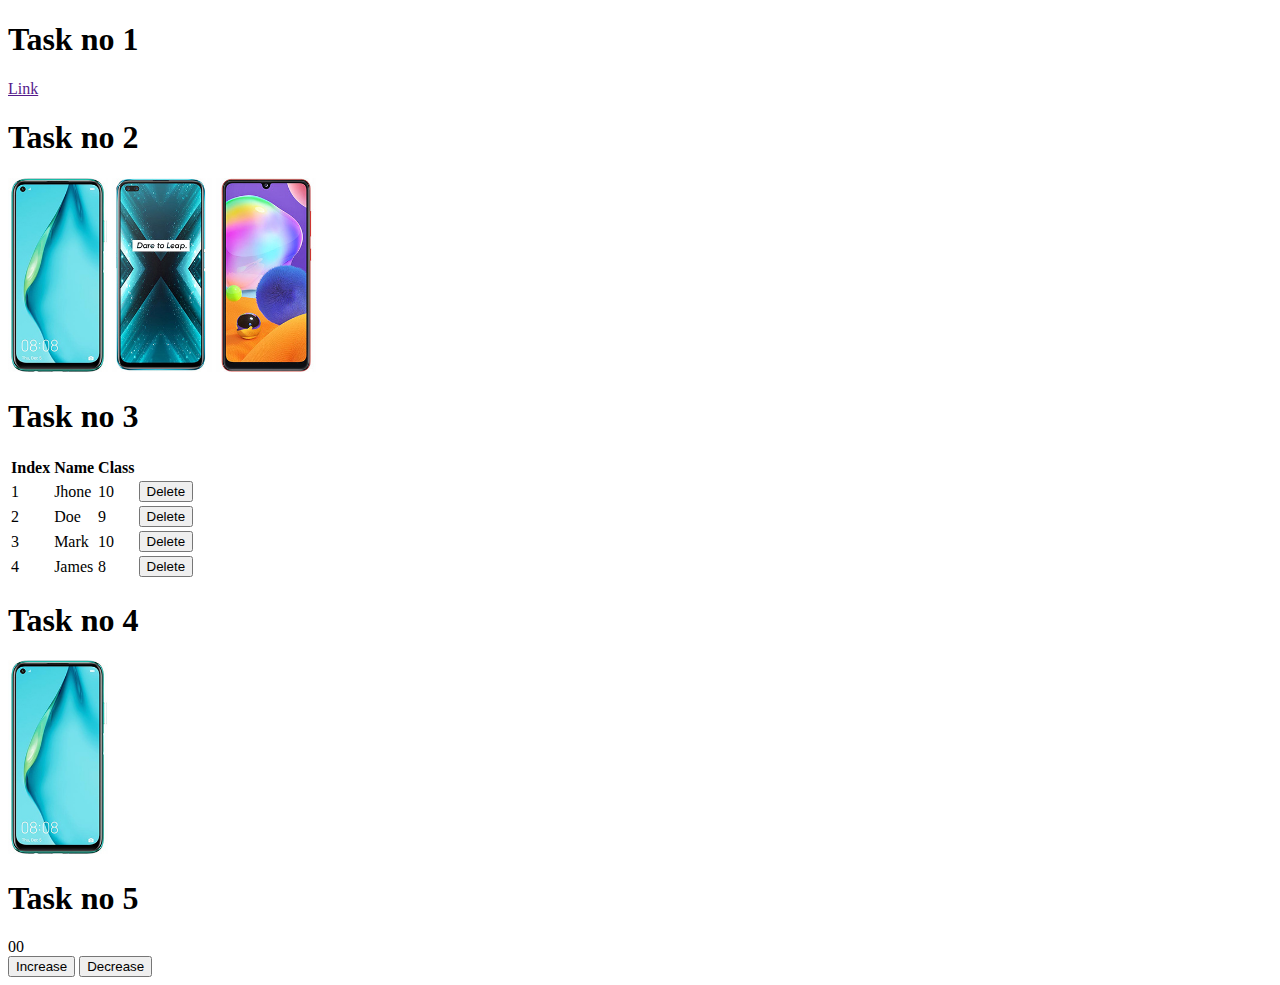
<file: Assignment 9(38-67)/Chapter-43-48/index.html>
<!DOCTYPE html>
<html lang="en">
<head>
    <meta charset="UTF-8">
    <meta name="viewport" content="width=device-width, initial-scale=1.0">
    <title>Chapter-43-48</title>
</head>
<body>
    <!-- Chapter 43-48 Starts -->
    <!-- Task no 1 -->
    <h1>Task no 1</h1>
    <a href="" onclick="alert('Hello world')">Link</a>


    <!-- Task no 2 -->
    <h1>Task no 2</h1>
    <img width="100px" onclick="alert('Thanks for purchasing mobile from us')" src="img/HuaweiNova7i.jpg" alt="">
    <img width="100px" onclick="alert('Thanks for purchasing mobile from us')" src="img/RealmeX3SuperZoom.jpg" alt="">
    <img width="100px" onclick="alert('Thanks for purchasing mobile from us')" src="img/SamsungGalaxyA31.jpg" alt="">


    <!-- Task no 3 -->
    <h1>Task no 3</h1>
    <table>
        <tr>
            <th>Index</th>
            <th>Name</th>
            <th>Class</th>
        </tr>
        <tr>
            <td class="index"></td>
            <td>Jhone</td>
            <td>10</td>
            <td><button class="delete-btn">Delete</button></td>
        </tr>
        <tr>
            <td class="index"></td>
            <td>Doe</td>
            <td>9</td>
            <td><button class="delete-btn">Delete</button></td>
        </tr>
        <tr>
            <td class="index"></td>
            <td>Mark</td>
            <td>10</td>
            <td><button class="delete-btn">Delete</button></td>
        </tr>
        <tr>
            <td class="index"></td>
            <td>James</td>
            <td>8</td>
            <td><button class="delete-btn">Delete</button></td>
        </tr>
    </table>


    <!-- Task no 4 -->
    <h1 class="title">Task no 4</h1>
    <img width="100px" onmouseover="this.src = 'img/RealmeX3SuperZoom.jpg'" onmouseout="this.src = 'img/HuaweiNova7i.jpg'" src="img/HuaweiNova7i.jpg" alt="">


    <!-- Task no 5 -->
    <h1>Task no 5</h1>
    <div>
        <span id="counter">
            00
        </span>
    </div>
    <button onclick="counterIncrease()">Increase</button>
    <button onclick="counterDecrease()">Decrease</button>

    <!-- Chapter-43-48 Ends -->
</body>
<script src="app.js"></script>
</html>
</file>
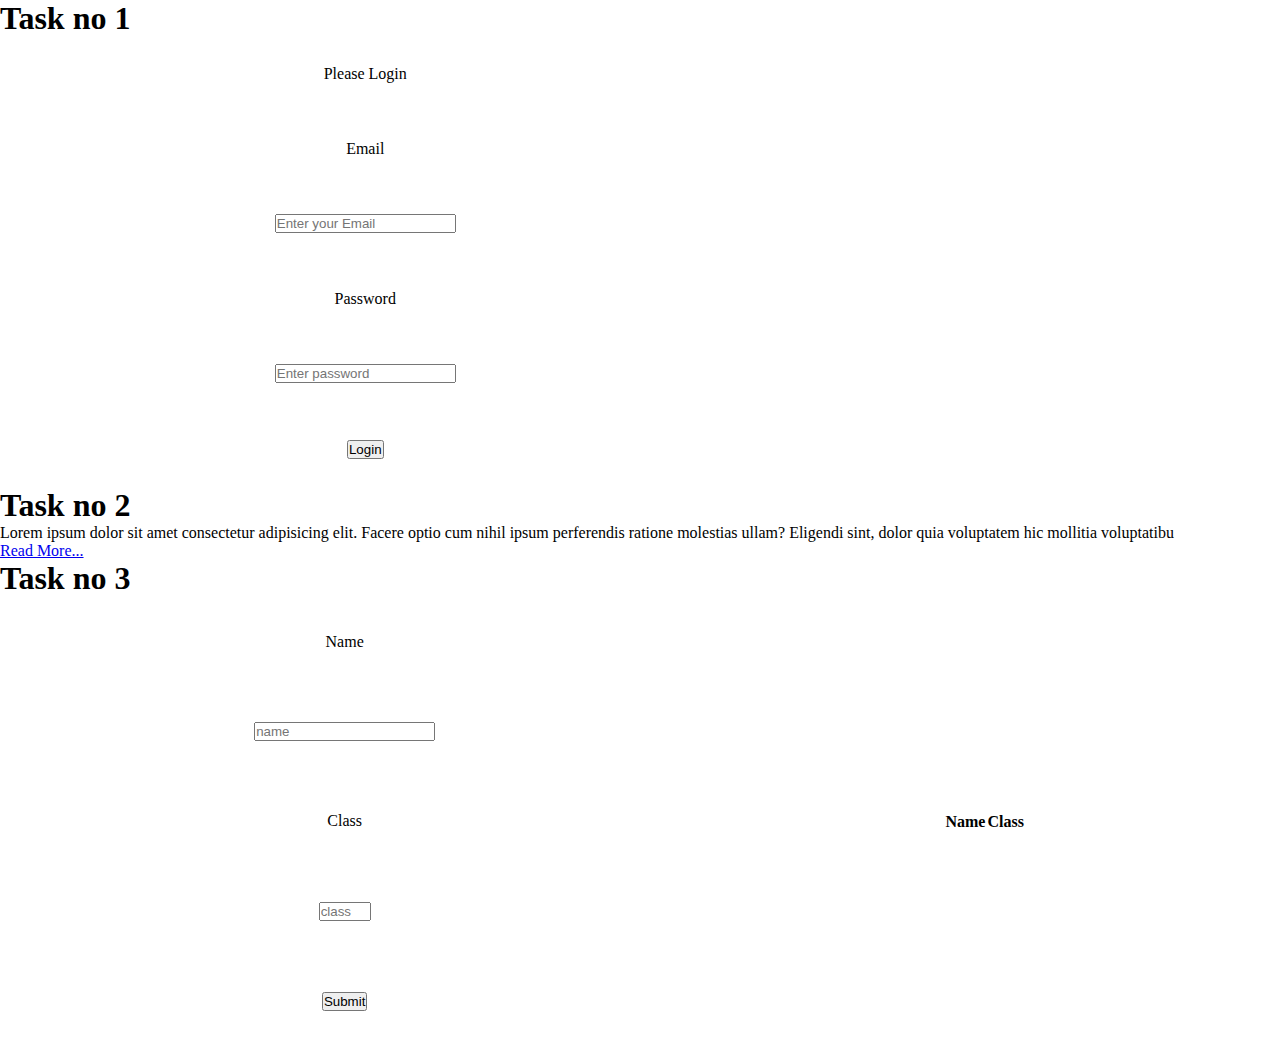
<file: Assignment 9(38-67)/Chapter-48-52/index.html>
<!DOCTYPE html>
<html lang="en">

<head>
    <meta charset="UTF-8">
    <meta name="viewport" content="width=device-width, initial-scale=1.0">
    <title>Chapter-48-52</title>
    <link rel="stylesheet" href="style.css">
</head>

<body>
    <!-- task no 1 -->
    <h1>Task no 1</h1>
    <div class="task1">
        <div class="login-form">
            <span>Please Login</span>

            <label for="">Email</label>
            <input id="email" type="email" placeholder="Enter your Email">

            <label for="">Password</label>
            <input id="password" type="password" placeholder="Enter password">

            <button class="login-button" onclick="submitLoginDetails()">Login</button>
        </div>
        <div class="login-details-div">
            <ol class="login-details">

            </ol>
        </div>
    </div>



    <!-- Task no 2 -->
    <h1>Task no 2</h1>
    <p class="task2">Lorem ipsum dolor sit amet consectetur adipisicing elit. Facere optio cum nihil ipsum perferendis
        ratione
        molestias ullam? Eligendi sint, dolor quia voluptatem hic mollitia voluptatibus ducimus nostrum facilis, laborum
        perspiciatis. Lorem ipsum dolor sit amet consectetur adipisicing elit. Facere optio cum nihil ipsum perferendis
        ratione
        molestias ullam? Eligendi sint, dolor quia voluptatem hic mollitia voluptatibus ducimus nostrum facilis, laborum
        perspiciatis. Lorem ipsum dolor sit amet consectetur adipisicing elit. Facere optio cum nihil ipsum perferendis
        ratione
        molestias ullam? Eligendi sint, dolor quia voluptatem hic mollitia voluptatibus ducimus nostrum facilis, laborum
        perspiciatis. Lorem ipsum dolor sit amet consectetur adipisicing elit. Facere optio cum nihil ipsum perferendis
        ratione
        molestias ullam? Eligendi sint, dolor quia voluptatem hic mollitia voluptatibus ducimus nostrum facilis, laborum
        perspiciatis. Lorem ipsum dolor sit amet consectetur adipisicing elit. Facere optio cum nihil ipsum perferendis
        ratione
        molestias ullam? Eligendi sint, dolor quia voluptatem hic mollitia voluptatibus ducimus nostrum facilis, laborum
        perspiciatis. Lorem ipsum dolor sit amet consectetur adipisicing elit. Facere optio cum nihil ipsum perferendis
        ratione
        molestias ullam? Eligendi sint, dolor quia voluptatem hic mollitia voluptatibus ducimus nostrum facilis, laborum
        perspiciatis. Lorem ipsum dolor sit amet consectetur adipisicing elit. Facere optio cum nihil ipsum perferendis
        ratione
        molestias ullam? Eligendi sint, dolor quia voluptatem hic mollitia voluptatibus ducimus nostrum facilis, laborum
        perspiciatis. Lorem ipsum dolor sit amet consectetur adipisicing elit. Facere optio cum nihil ipsum perferendis
        ratione
        molestias ullam? Eligendi sint, dolor quia voluptatem hic mollitia voluptatibus ducimus nostrum facilis, laborum
        perspiciatis.</p>
    <a href="javascript:void(0)" onclick="readMore()">Read More...</a>


    <!-- Task No 3 -->
    <h1>Task no 3</h1>
    <div class="main">
        <div class="form">
                <label for="">Name</label>
                <input class="name" placeholder="name" type="text" required>

                <label for="">Class</label>
                <input class="class" placeholder="class" type="number" min="5" max="12" required>

                <button onclick="createRow()">Submit</button>
        </div>
        <div class="table">
            <table>
                <tr>
                    <th>Name</th>
                    <th>Class</th>
                </tr>
            </table>
        </div>
        <div id="edit-form" class="edit-form">
            <label for="">Name</label>
            <input class="name" type="text">

            <label for="">Class</label>
            <input class="class" type="numeber">
        </div>
    </div>





</body>
<script src="app.js"></script>

</html>
</file>
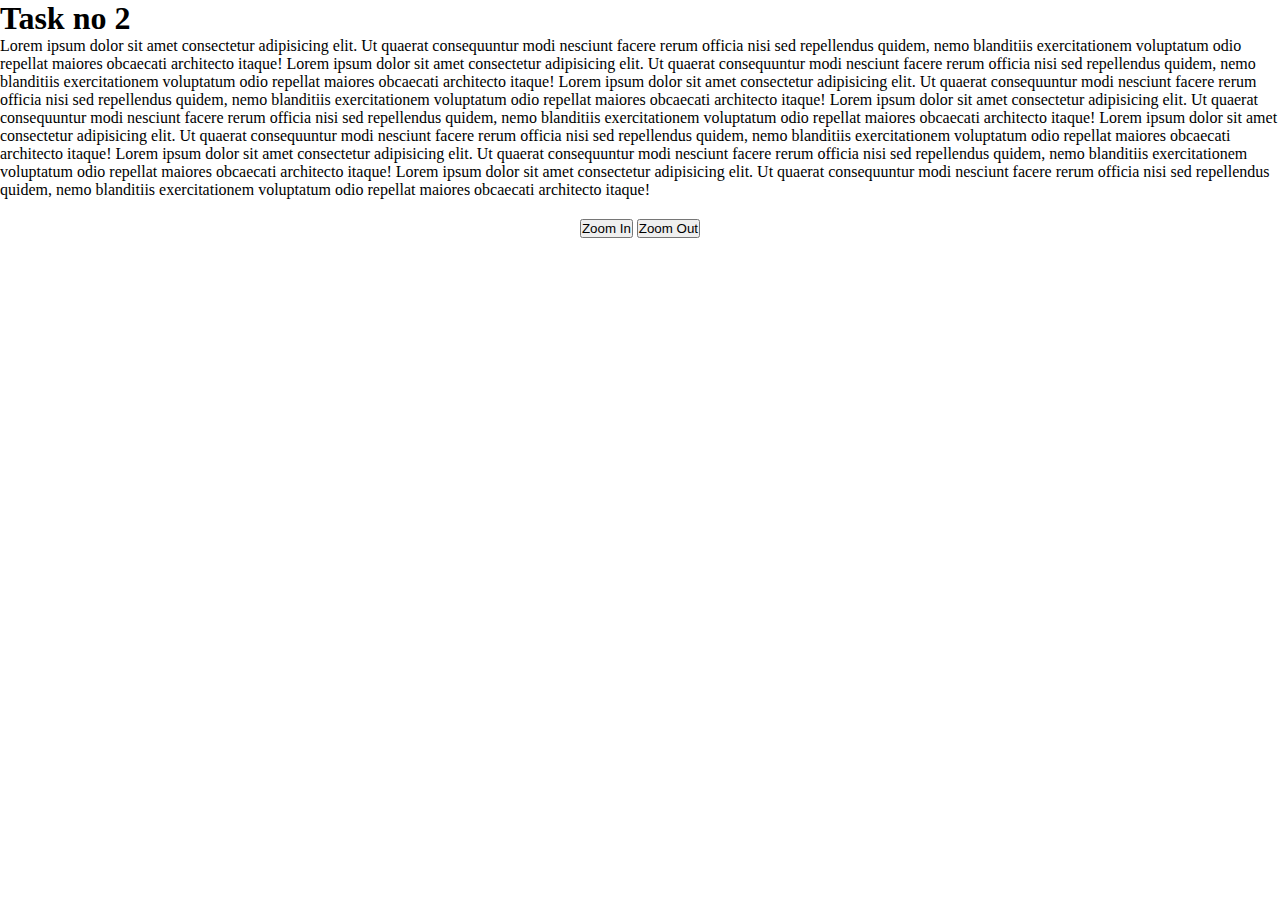
<file: Assignment 9(38-67)/Chapter-53-58/index.html>
<!DOCTYPE html>
<html lang="en">

<head>
    <meta charset="UTF-8">
    <meta name="viewport" content="width=device-width, initial-scale=1.0">
    <title>Document</title>


    <style>
        *{
            padding: 0px;
            margin: 0px;
            box-sizing: border-box;
        }
        .btn{
            width: max-content;
            margin: auto;
            padding: 20px 0px;
        }
    </style>
</head>

<body>
    <h1>Task no 2</h1>
    <p>Lorem ipsum dolor sit amet consectetur adipisicing elit. Ut quaerat consequuntur modi nesciunt facere rerum
        officia nisi sed repellendus quidem, nemo blanditiis exercitationem voluptatum odio repellat maiores obcaecati
        architecto itaque! Lorem ipsum dolor sit amet consectetur adipisicing elit. Ut quaerat consequuntur modi
        nesciunt facere rerum
        officia nisi sed repellendus quidem, nemo blanditiis exercitationem voluptatum odio repellat maiores obcaecati
        architecto itaque! Lorem ipsum dolor sit amet consectetur adipisicing elit. Ut quaerat consequuntur modi
        nesciunt facere rerum
        officia nisi sed repellendus quidem, nemo blanditiis exercitationem voluptatum odio repellat maiores obcaecati
        architecto itaque! Lorem ipsum dolor sit amet consectetur adipisicing elit. Ut quaerat consequuntur modi
        nesciunt facere rerum
        officia nisi sed repellendus quidem, nemo blanditiis exercitationem voluptatum odio repellat maiores obcaecati
        architecto itaque! Lorem ipsum dolor sit amet consectetur adipisicing elit. Ut quaerat consequuntur modi
        nesciunt facere rerum
        officia nisi sed repellendus quidem, nemo blanditiis exercitationem voluptatum odio repellat maiores obcaecati
        architecto itaque! Lorem ipsum dolor sit amet consectetur adipisicing elit. Ut quaerat consequuntur modi
        nesciunt facere rerum
        officia nisi sed repellendus quidem, nemo blanditiis exercitationem voluptatum odio repellat maiores obcaecati
        architecto itaque! Lorem ipsum dolor sit amet consectetur adipisicing elit. Ut quaerat consequuntur modi
        nesciunt facere rerum
        officia nisi sed repellendus quidem, nemo blanditiis exercitationem voluptatum odio repellat maiores obcaecati
        architecto itaque!</p>


        <div class="btn">
            <button class="zoom-in" onclick="zoomIn()">Zoom In</button>
            <button class="zoom-out" onclick="zoomOut()">Zoom Out</button>
        </div>
</body>
<script src="app.js"></script>

</html>
</file>
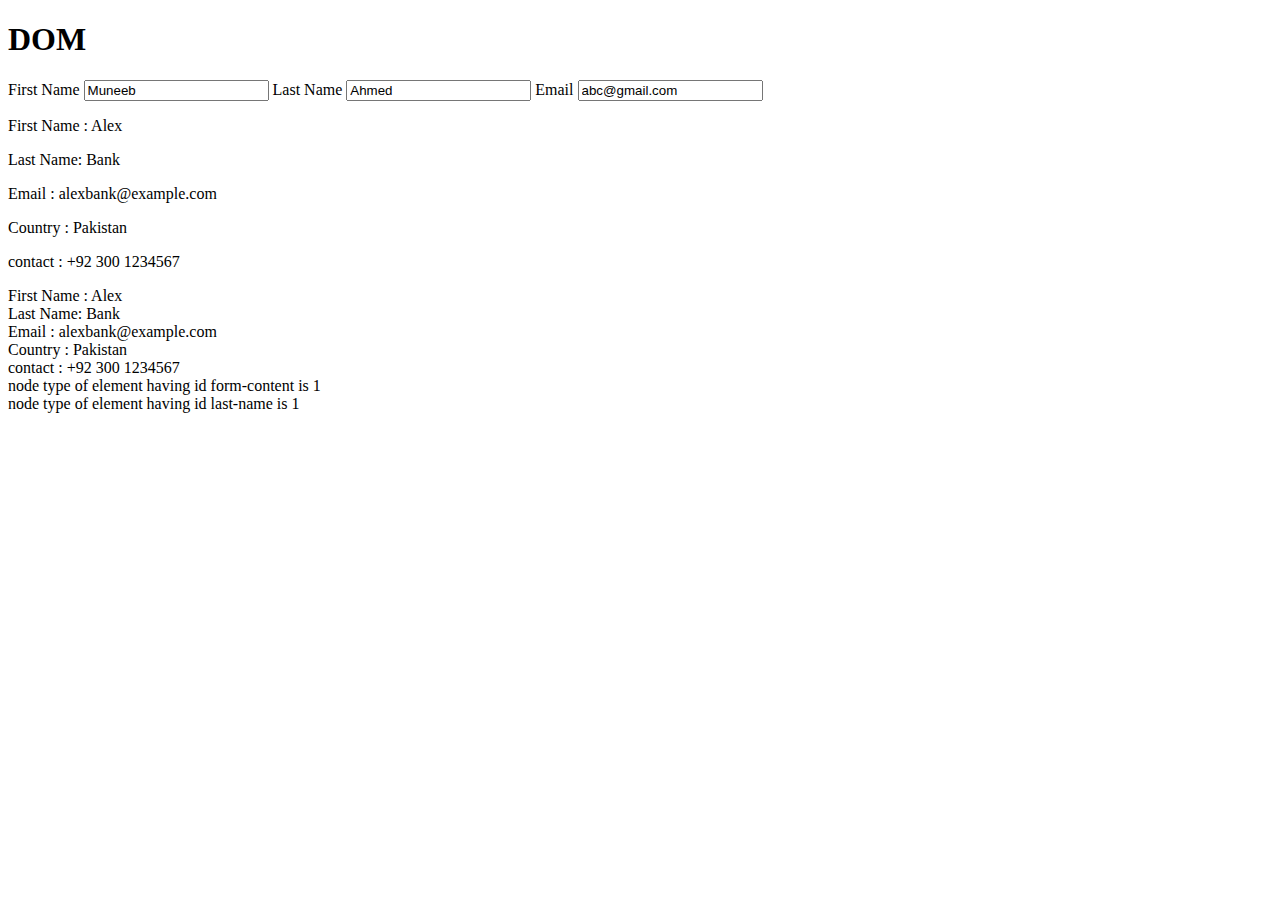
<file: Assignment 9(38-67)/Chapter-58-67/index.html>
<!DOCTYPE html>
<html lang="en">

<head>
    <meta charset="UTF-8">
    <meta name="viewport" content="width=device-width, initial-scale=1.0">
    <title>Chapter-58-67</title>
</head>

<body>
    <div>
        <h1> DOM </h1>
        <div id="form-content" class="content">
            <label for="first-name">First Name</label>
            <input type="text" id="first-name" />

            <label for="last-name">Last Name</label>
            <input type="text" id="last-name" />
            
            <label for="email">Email</label>
            <input type="text" id="email" /> </div>
        <div id="main-content" class="content">
            <p class="render"> First Name : Alex</p>
            <p class="render" id="lastName">Last Name: Bank</p>
            <p class="render"> Email : alexbank@example.com</p>
            <p class="render"> Country : Pakistan </p>
            <p class="render"> contact : +92 300 1234567</p>
        </div>
    </div>
</body>
<script src="app.js"></script>

</html>
</file>
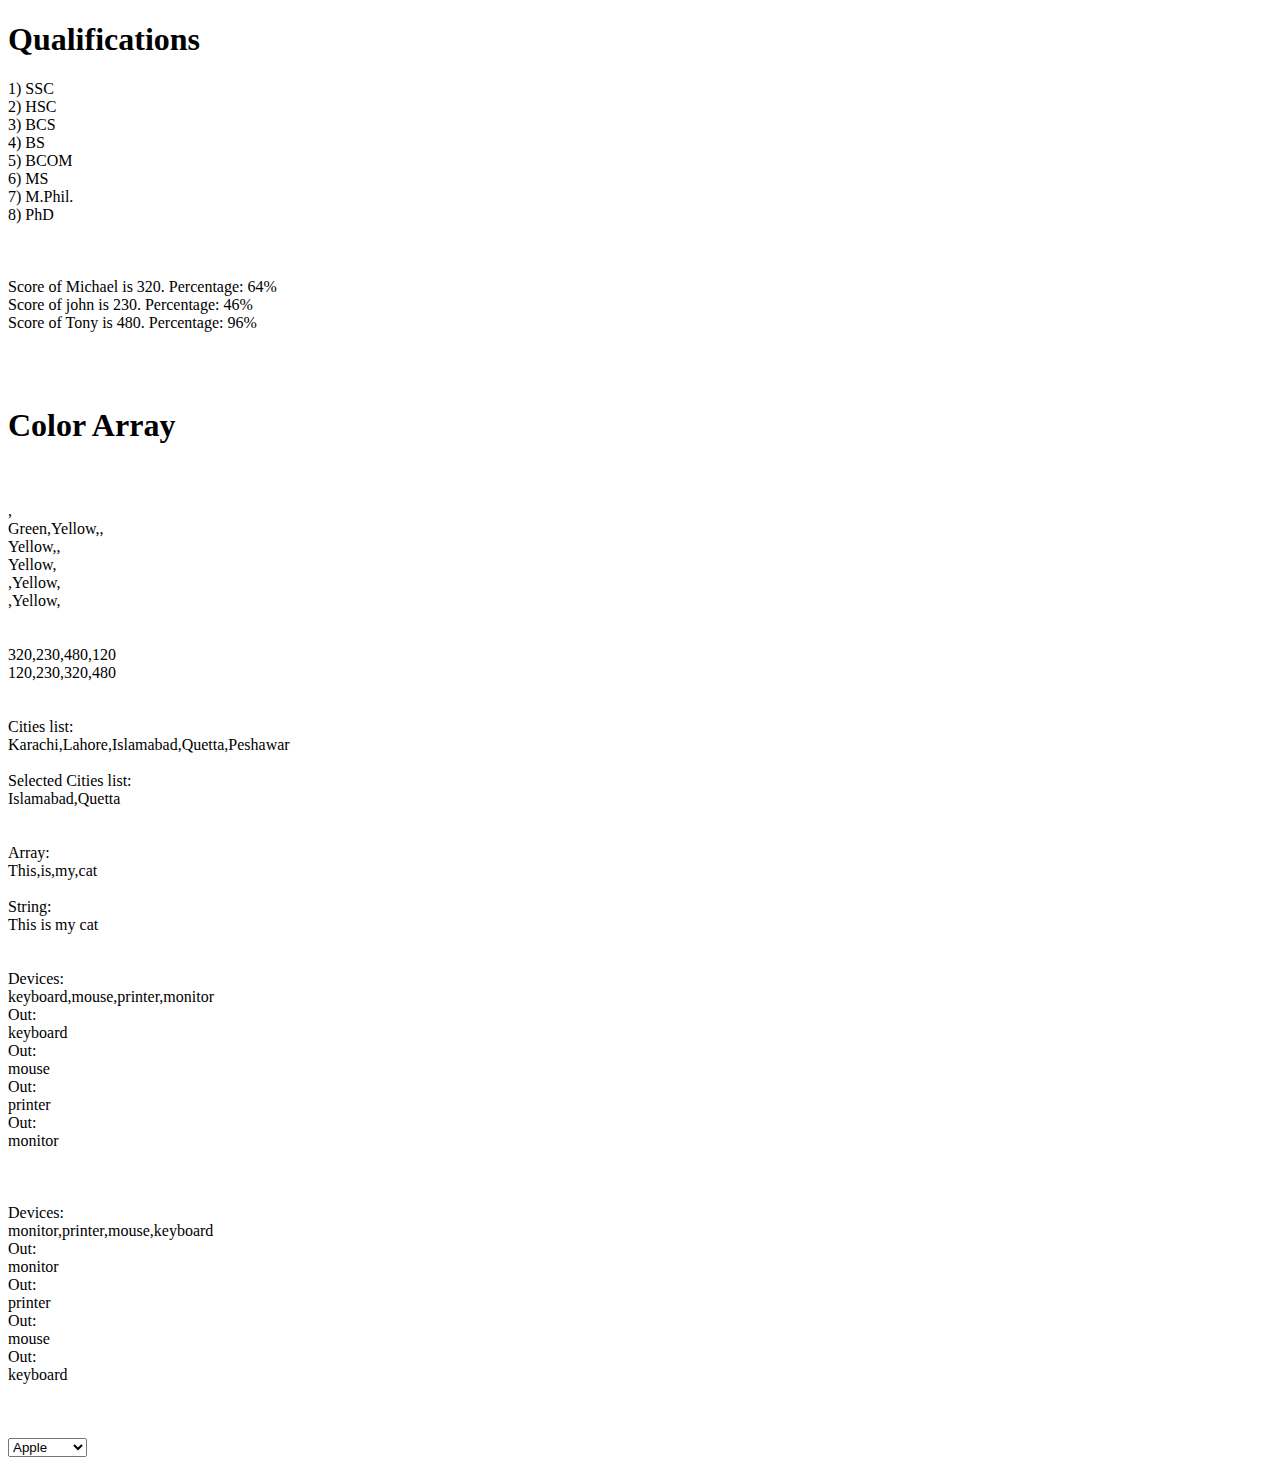
<file: Assignment 5(1-20)/assignment-14-16.html>
<!DOCTYPE html>
<html lang="en">
<head>
    <meta charset="UTF-8">
    <meta name="viewport" content="width=device-width, initial-scale=1.0">
    <title>Assignment-14-15</title>
    <script src="JS/assignment-14-16.js"></script>
</head>
<body>
    
</body>
</html>
</file>
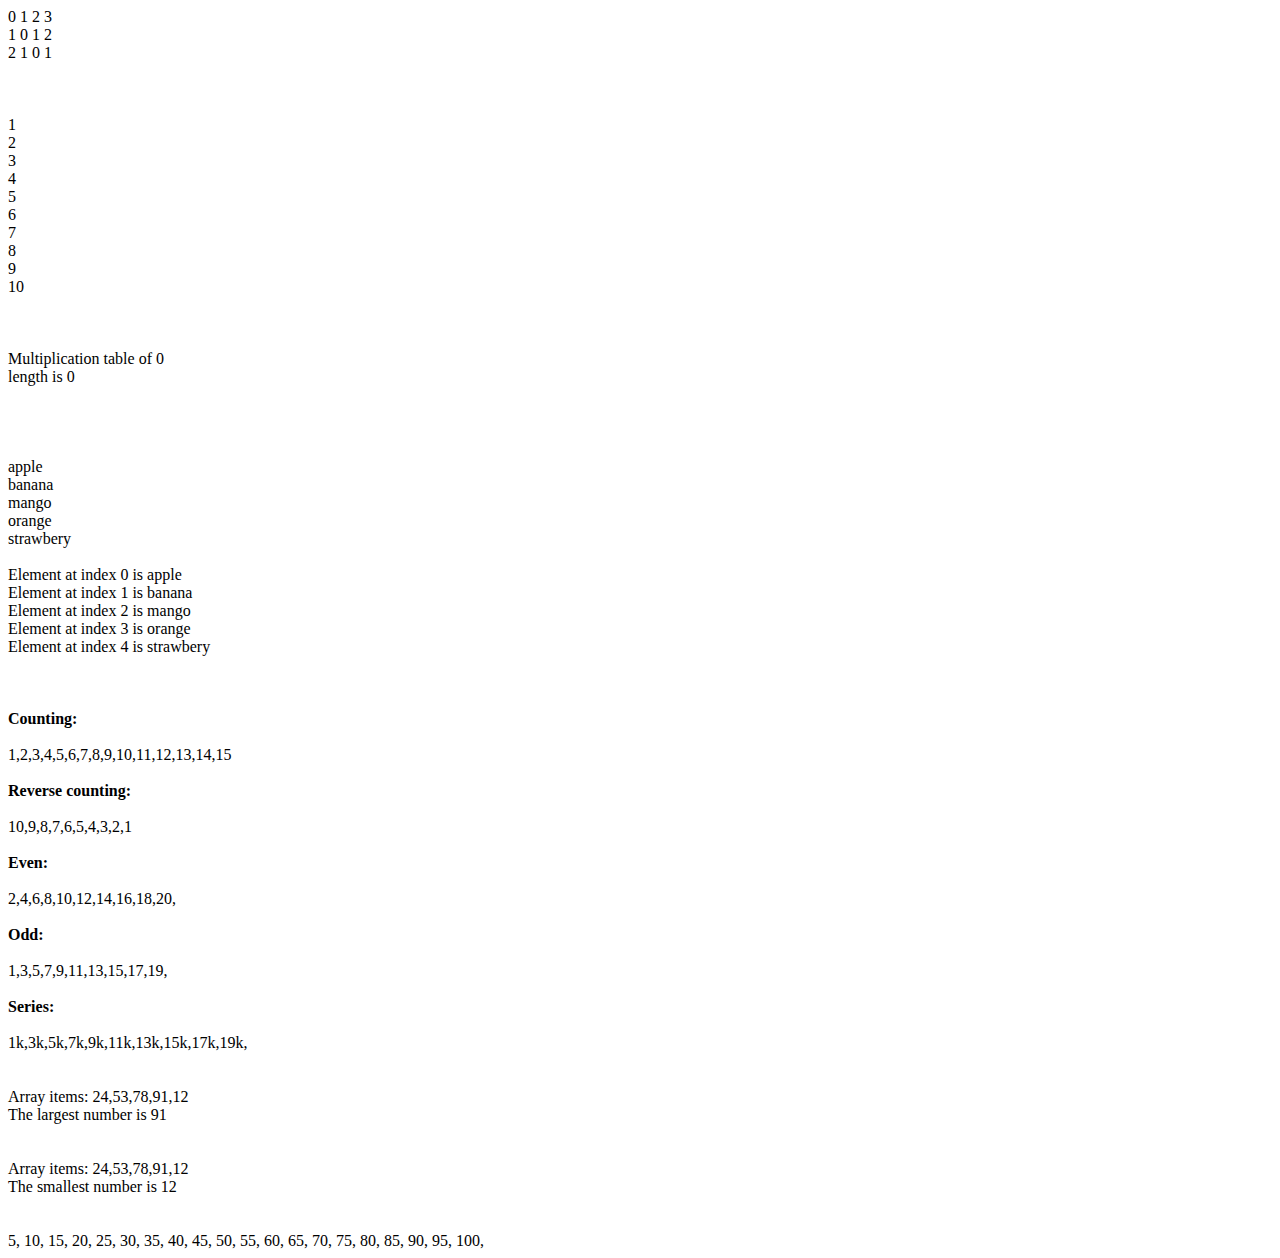
<file: Assignment 5(1-20)/assignment-17-20.html>
<!DOCTYPE html>
<html lang="en">
<head>
    <meta charset="UTF-8">
    <meta name="viewport" content="width=device-width, initial-scale=1.0">
    <title>Assignment-17-20</title>
    <script src="JS/assignment-17-20.js"></script>
</head>
<body>
    
</body>
</html>
</file>
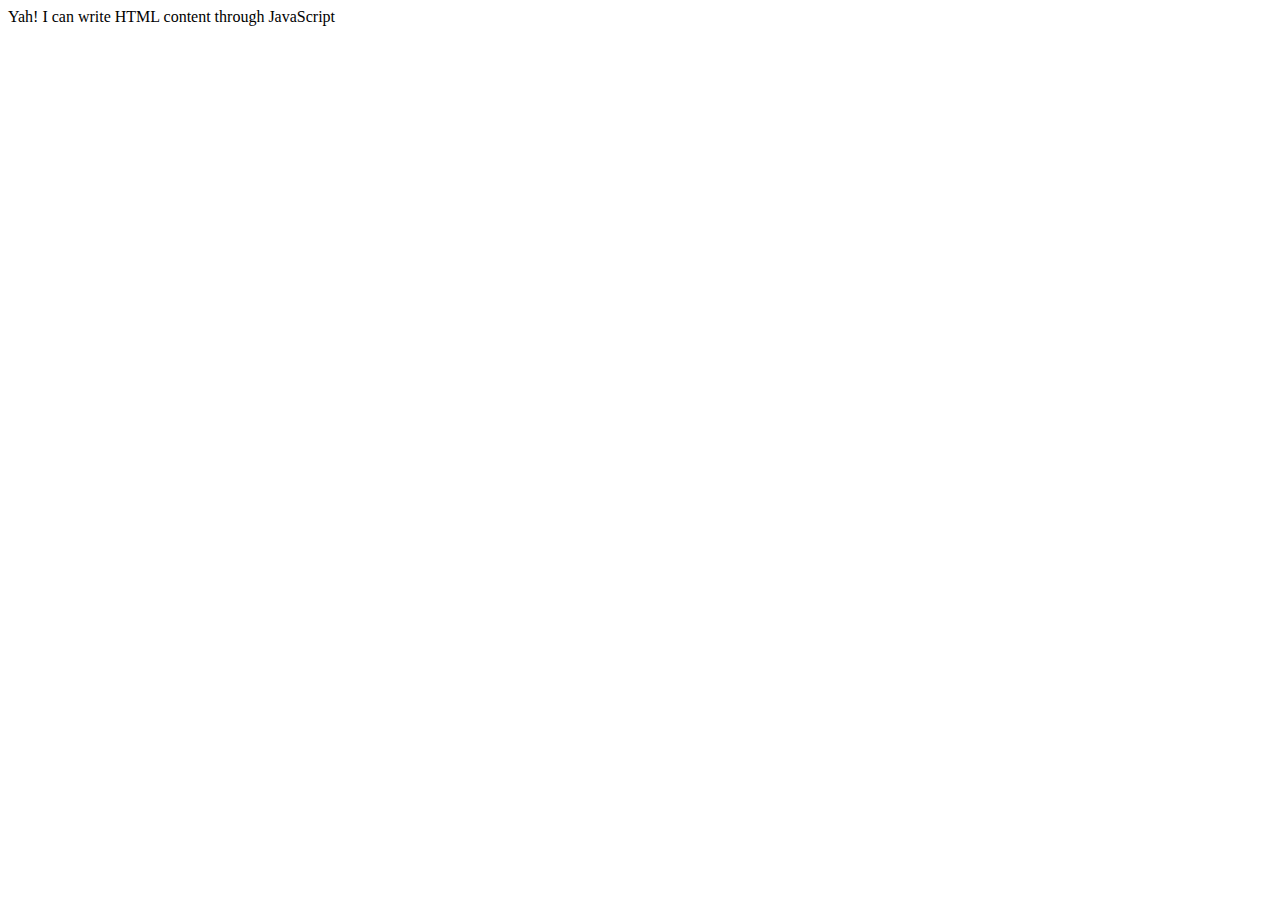
<file: Assignment 5(1-20)/assignment-2.html>
<!DOCTYPE html>
<html lang="en">
<head>
    <meta charset="UTF-8">
    <meta name="viewport" content="width=device-width, initial-scale=1.0">
    <title>Assignment 2</title>
    <script src="JS/assignment-2.js"></script>
</head>
<body>
    
</body>
</html>
</file>
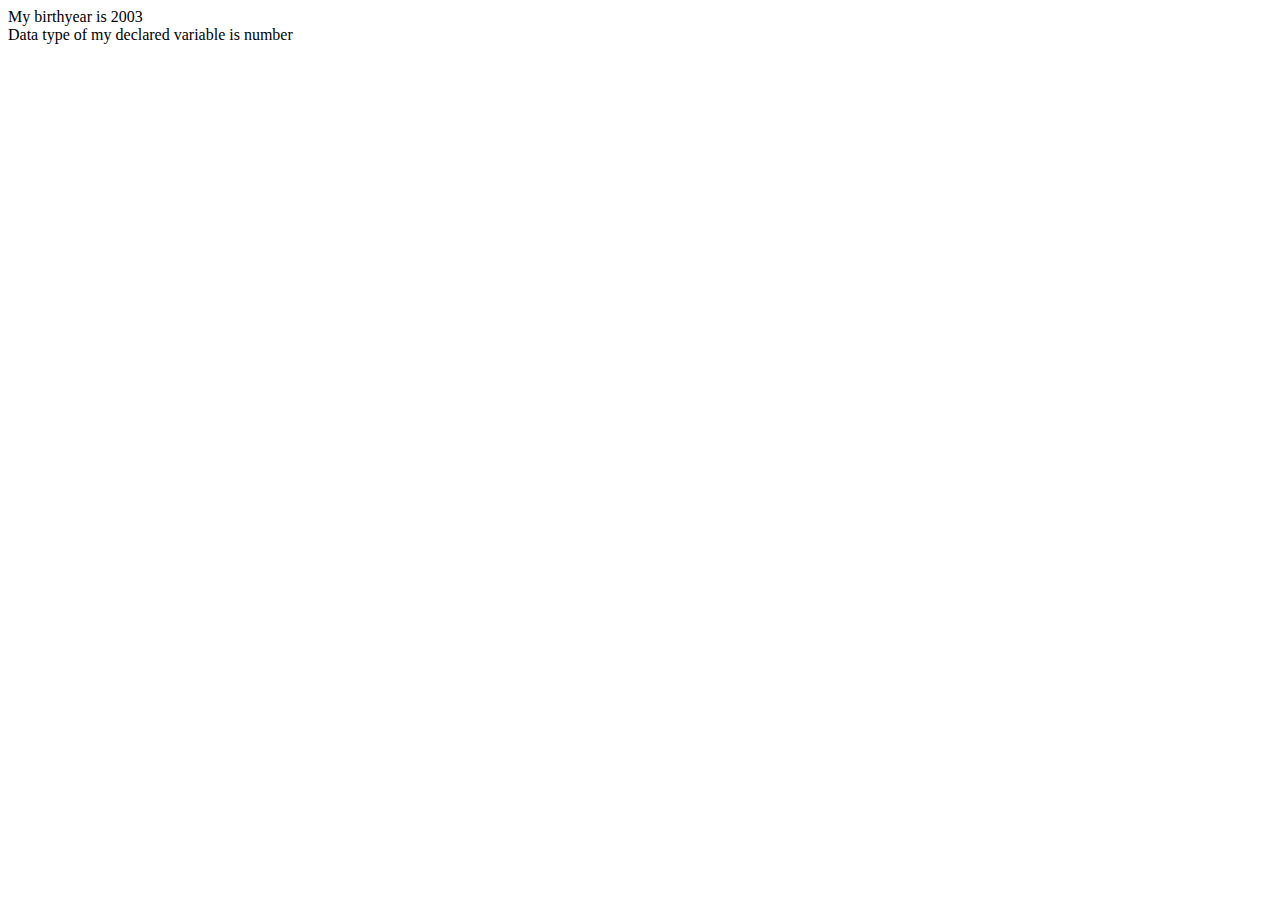
<file: Assignment 5(1-20)/assignment-3.html>
<!DOCTYPE html>
<html lang="en">
<head>
    <meta charset="UTF-8">
    <meta name="viewport" content="width=device-width, initial-scale=1.0">
    <title>Assgnment 3</title>
    <script src="JS/assignment-3.js"></script>
</head>
<body>
    
</body>
</html>
</file>
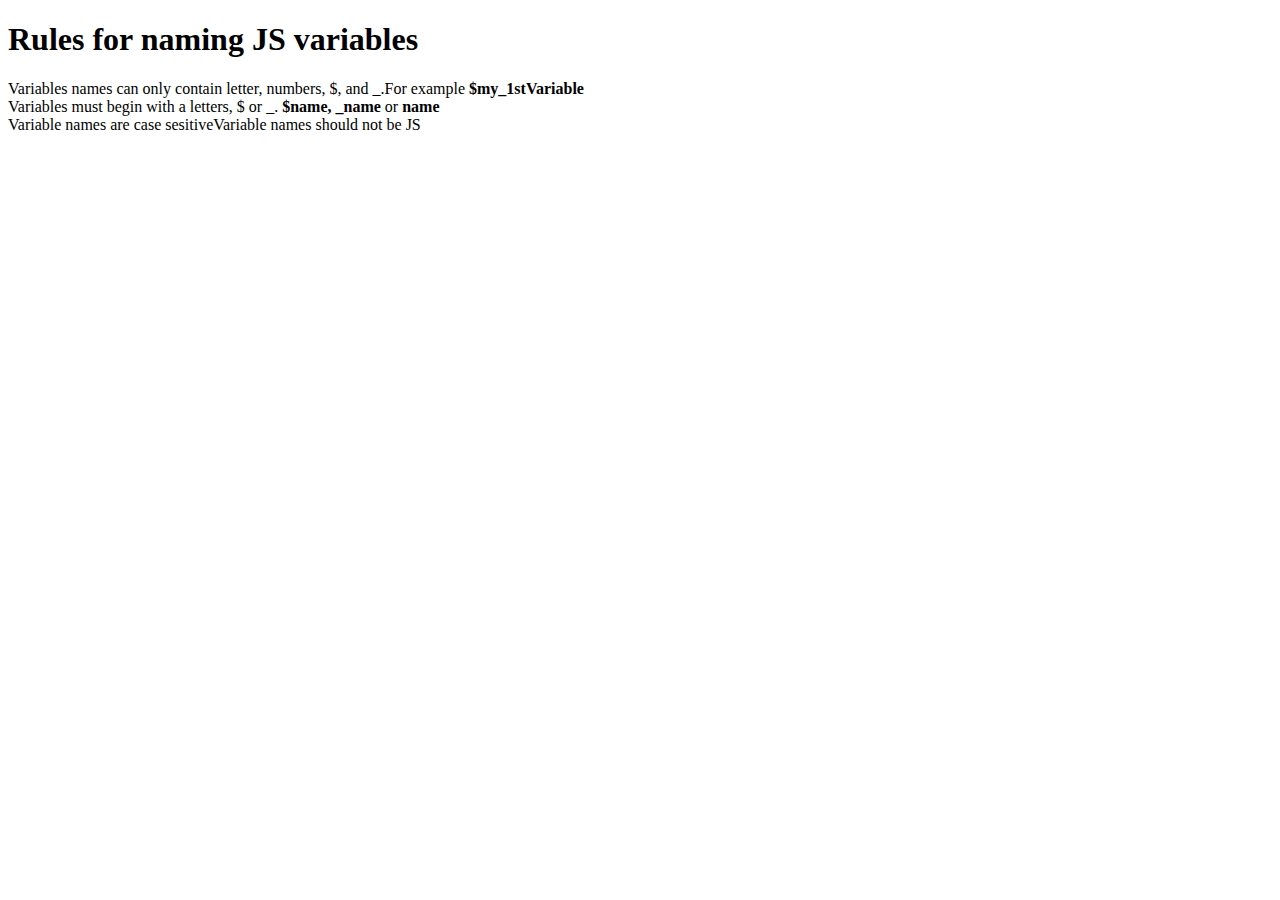
<file: Assignment 5(1-20)/assignment-4.html>
<!DOCTYPE html>
<html lang="en">
<head>
    <meta charset="UTF-8">
    <meta name="viewport" content="width=device-width, initial-scale=1.0">
    <title>Assignment 4</title>
    <script src="JS/assignment-4.js"></script>
</head>
<body>
    
</body>
</html>
</file>
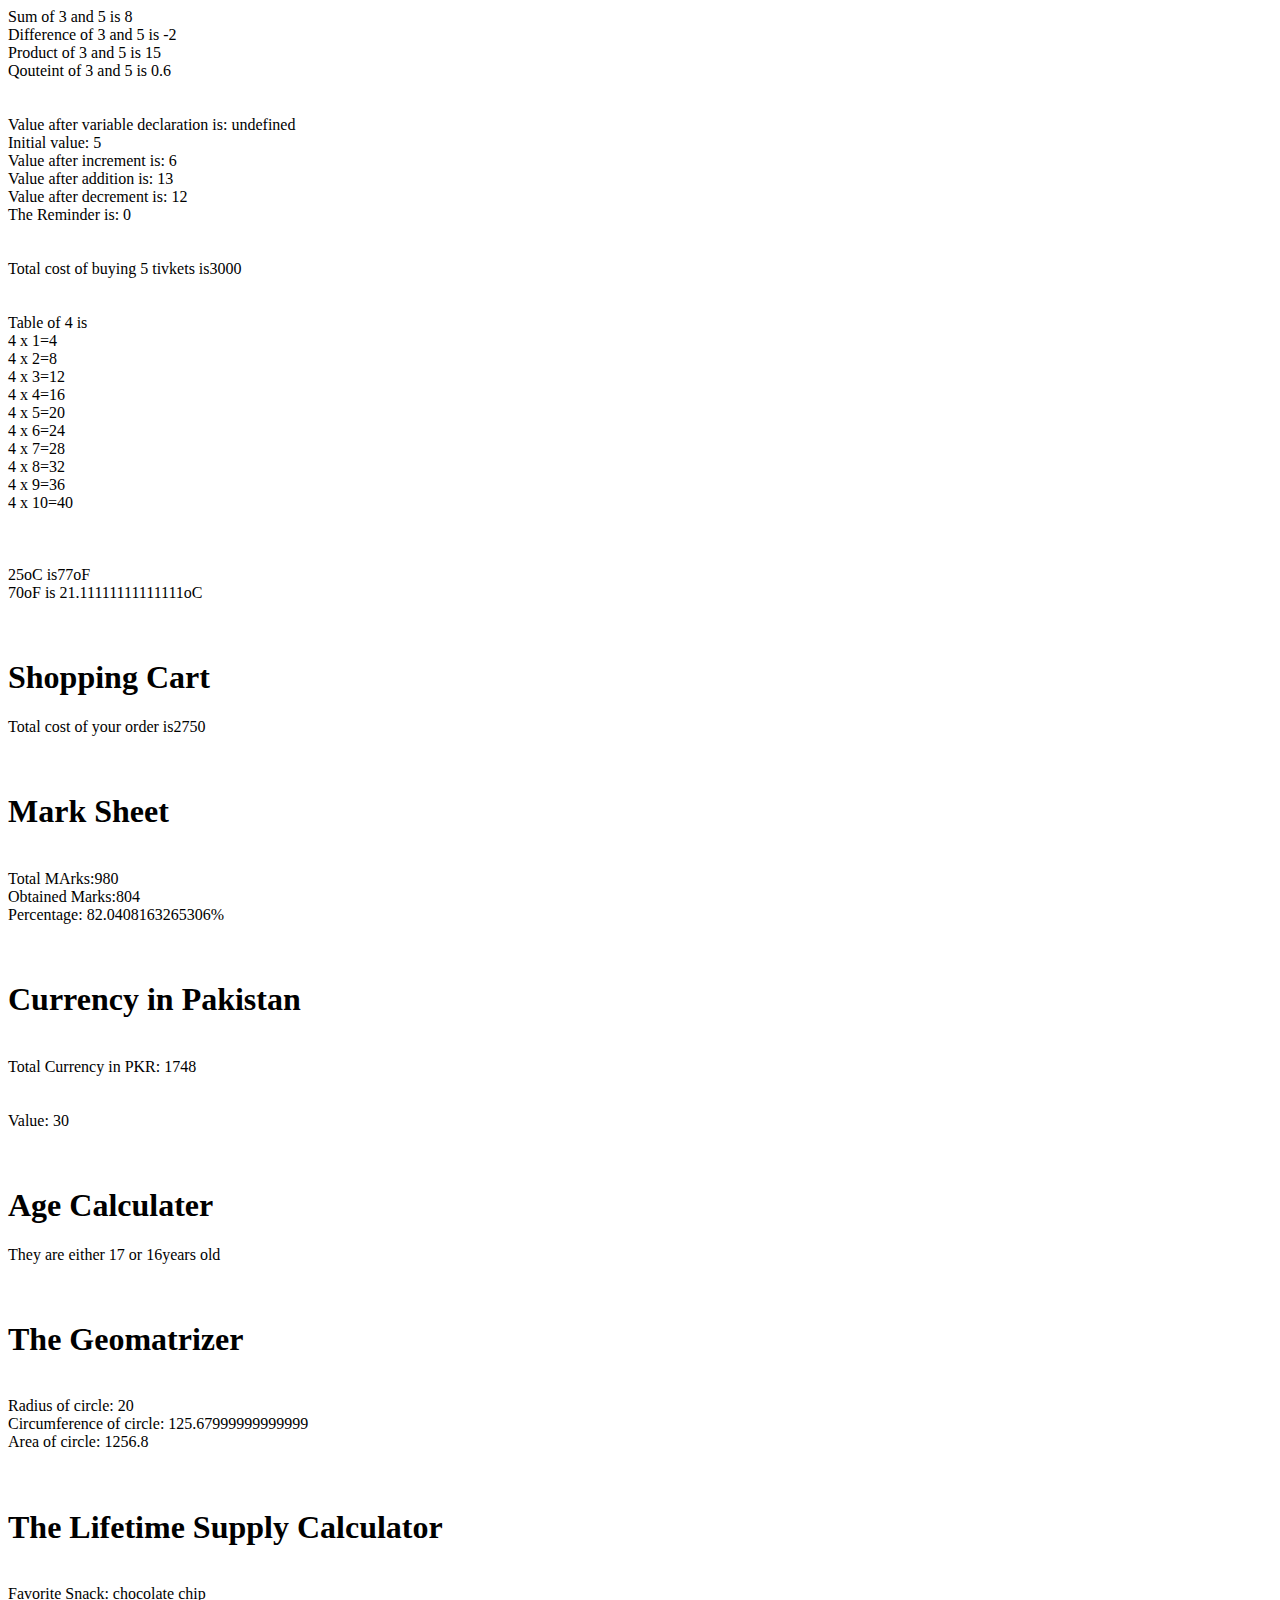
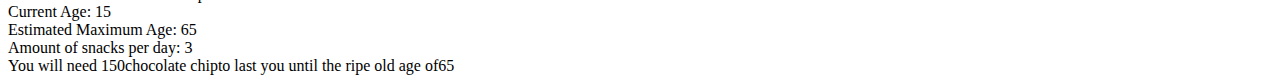
<file: Assignment 5(1-20)/assignment-5.html>
<!DOCTYPE html>
<html lang="en">
<head>
    <meta charset="UTF-8">
    <meta name="viewport" content="width=device-width, initial-scale=1.0">
    <title>Assignment 5</title>
    <script src="JS/assignment-5.js"></script>
</head>
<body>
    
</body>
</html>
</file>
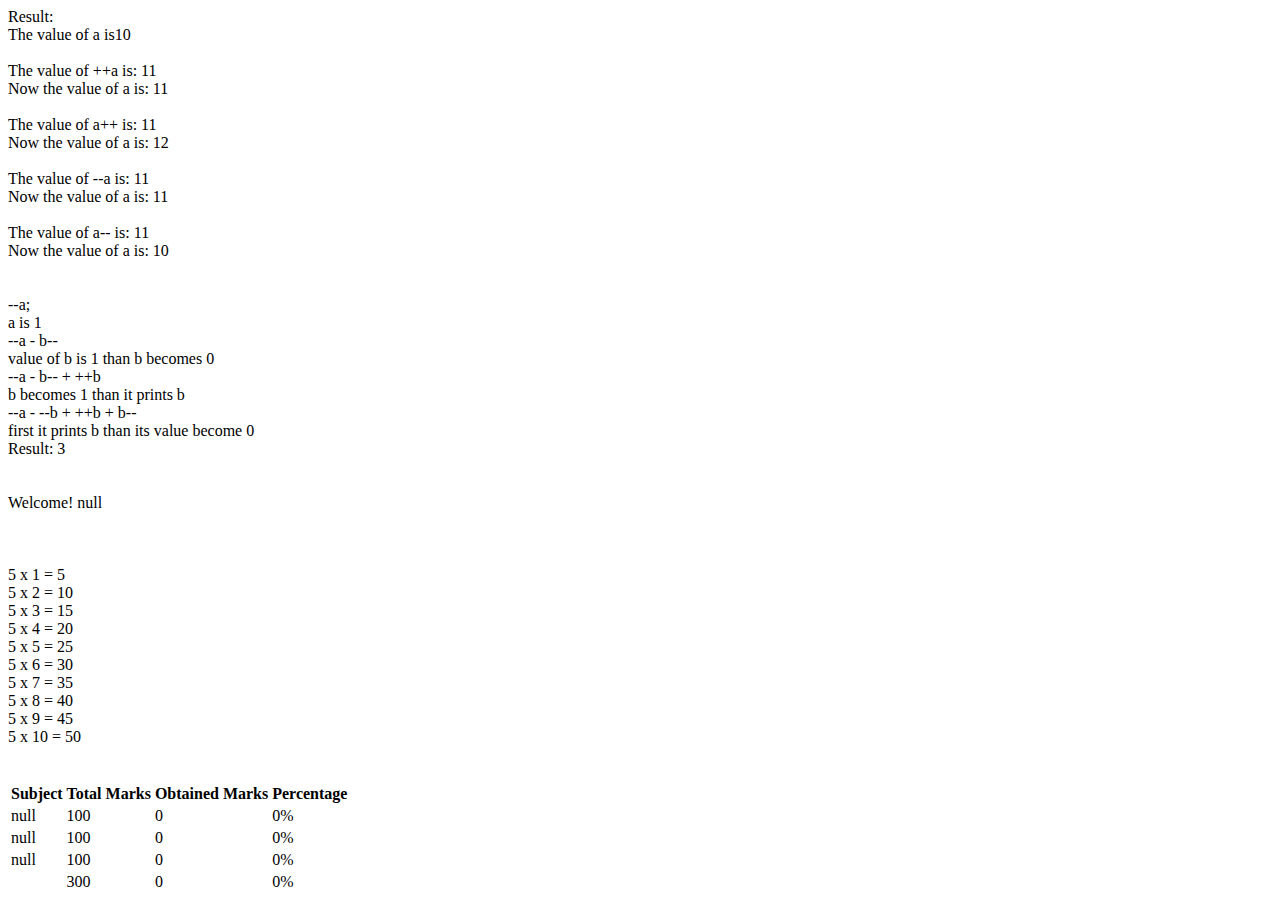
<file: Assignment 5(1-20)/assignment-6-9.html>
<!DOCTYPE html>
<html lang="en">
<head>
    <meta charset="UTF-8">
    <meta name="viewport" content="width=device-width, initial-scale=1.0">
    <title>Assignment 6-9</title>
    <script src="JS/assignment-6-9.js"></script>
</head>
<body>
    
</body>
</html>
</file>
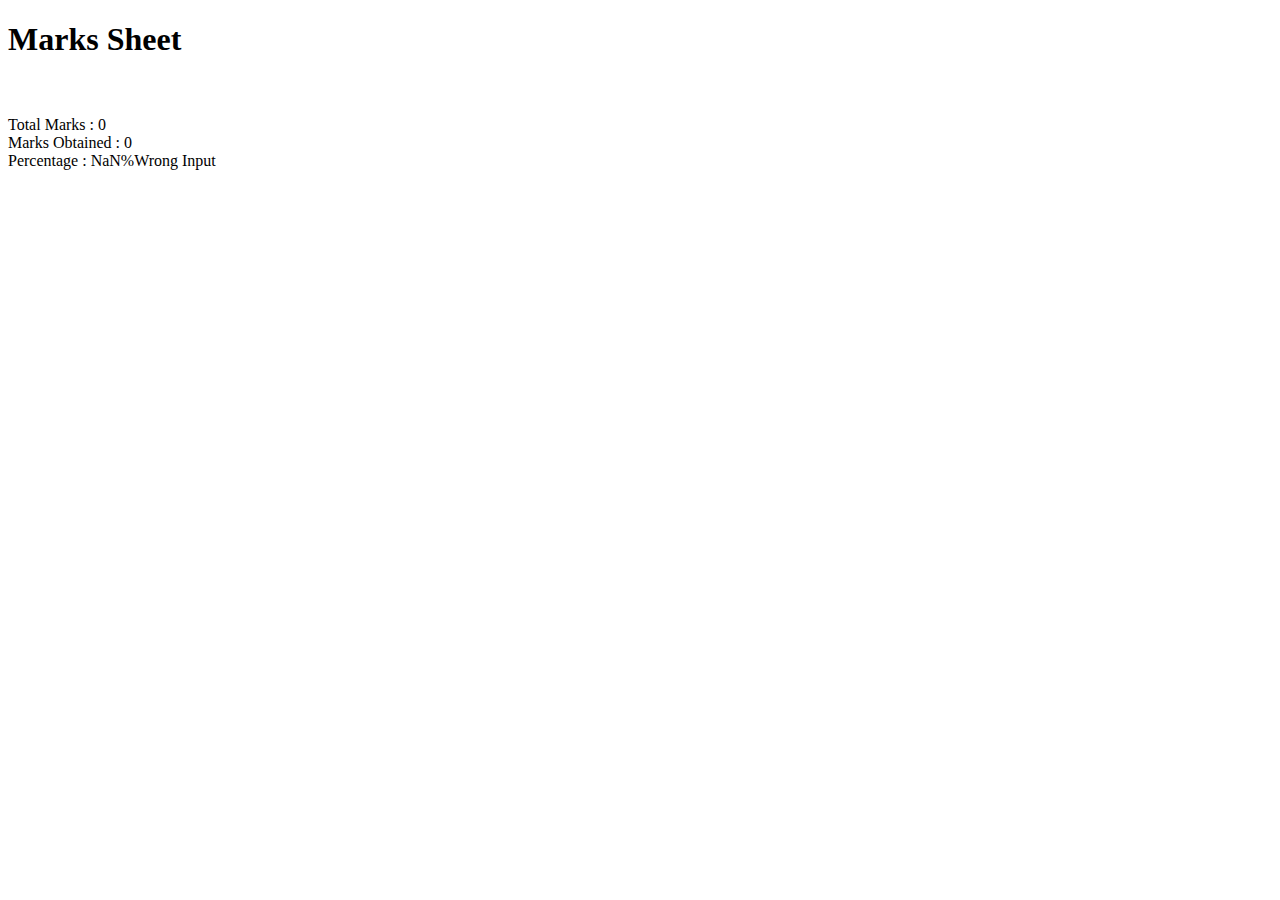
<file: Assignment 5(1-20)/assignment-9-11.html>
<!DOCTYPE html>
<html lang="en">
<head>
    <meta charset="UTF-8">
    <meta name="viewport" content="width=device-width, initial-scale=1.0">
    <title>Assignment-9-11</title>
    <script src="JS/assignment-9-11.js"></script>
</head>
<body>
    
</body>
</html>
</file>
<file: Assignment 9(38-67)/Chapter-48-52/style.css>
*{
    padding: 0px;
    margin: 0px;
    box-sizing: border-box;
}

/* task 1 */
.task1{
    width: 100%;
    height: 50vh;
    display: flex;
    justify-content: space-around;
    align-items: center;
    flex-wrap: wrap;
}
.login-form{
    display: flex;
    justify-content: space-around;
    align-items: center;
    flex-direction: column;
    height: 100%;
}


/* task no 3 */
.main {
    width: 100%;
    height: 50vh;
    display: flex;
    justify-content: space-around;
    align-items: center;
}
.form{
    height: 100%;
    display: flex;
    flex-direction: column;
    justify-content: space-around;
    align-items: center;
}
.edit-form {
    height: 100%;
    display: flex;
    flex-direction: column;
    justify-content: space-around;
    align-items: center;
    display: none;
}
</file>
